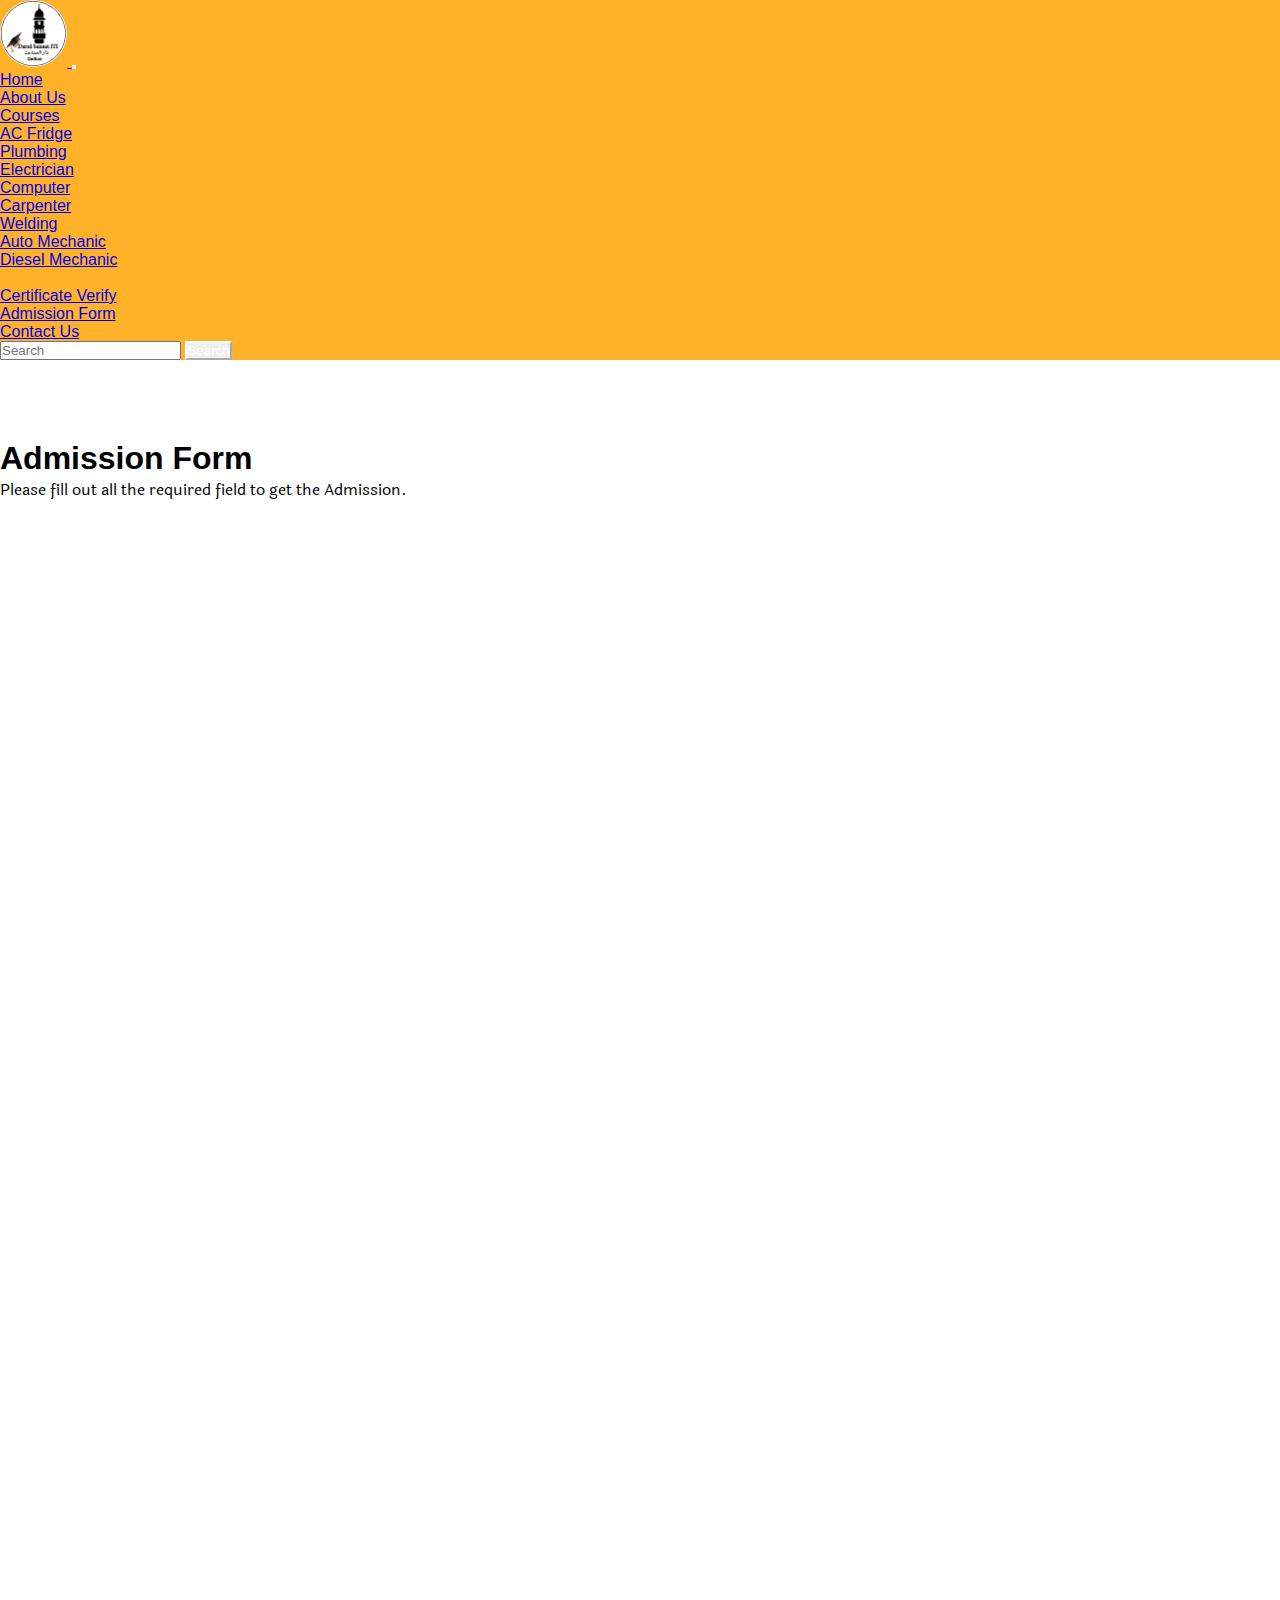
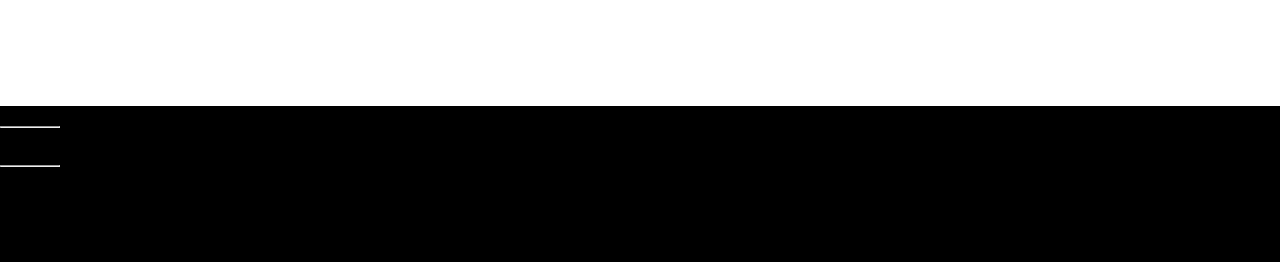
<file: Admission.html>
<!DOCTYPE html>
<html lang="en">

<head>
  <meta charset="UTF-8">
  <meta name="viewport" content="width=device-width, initial-scale=1.0">
  <title> Darul Sanaat ITI Qadian</title>
  <link rel="icon" href="./icon.png" type="image/x-icon">
  <link href="https://cdn.jsdelivr.net/npm/bootstrap@5.0.0-beta1/dist/css/bootstrap.min.css" rel="stylesheet"
    integrity="sha384-giJF6kkoqNQ00vy+HMDP7azOuL0xtbfIcaT9wjKHr8RbDVddVHyTfAAsrekwKmP1" crossorigin="anonymous">

  <link rel="stylesheet" href="./static/style.css">
  <link href="https://fonts.googleapis.com/css2?family=Laila:wght@300&family=Pacifico&family=Shrikhand&display=swap"
    rel="stylesheet">
  <link rel="shortcut icon" href="/Darul Sanaat/Educational-responsive-website/icon.png" type="image/x-icon">
  <link rel="stylesheet" href="https://cdnjs.cloudflare.com/ajax/libs/font-awesome/6.5.1/css/all.min.css">

</head>



<body>
  <nav class="navbar navbar-expand-lg navbar-light sticky-top bg-light main-heading">
    <div class="container-fluid">
      <!-- <a class="navbar-brand" href="#">Darul Sanaat</a> -->
      <a href="./index.html"> 
        <img class="main-logo" src="./logo 5.png" alt="">
      </a>
      <button class="navbar-toggler" type="button" data-bs-toggle="collapse" data-bs-target="#navbarSupportedContent"
        aria-controls="navbarSupportedContent" aria-expanded="false" aria-label="Toggle navigation">
        <span class="navbar-toggler-icon"></span>
      </button>
      <div class="collapse navbar-collapse" id="navbarSupportedContent">
        <ul class="navbar-nav me-auto mb-2 mb-lg-0">
          <li class="nav-item">
            <a class="nav-link active" aria-current="page" href="./index.html">Home</a>
          </li>
          <li class="nav-item">
            <a class="nav-link" href="./index.html#the-team">About Us</a>
          </li>
          <li class="nav-item dropdown">
            <a class="nav-link dropdown-toggle" href="#" id="navbarDropdown" role="button" data-bs-toggle="dropdown"
              aria-expanded="false">
              Courses
            </a>
            <ul class="dropdown-menu" aria-labelledby="navbarDropdown">
              <li><a class="dropdown-item" href="#courses">AC Fridge</a></li>
              <li><a class="dropdown-item" href="#courses">Plumbing</a></li>
              <li><a class="dropdown-item" href="#courses">Electrician</a></li>
              <li><a class="dropdown-item" href="#courses">Computer</a></li>
              <li><a class="dropdown-item" href="#courses">Carpenter</a></li>
              <li><a class="dropdown-item" href="#courses">Welding</a></li>
              <li><a class="dropdown-item" href="#courses">Auto Mechanic</a></li>
              <li><a class="dropdown-item" href="#courses">Diesel Mechanic</a></li>
              <li>
              </li>
            </ul>
          </li>
          <li class="nav-item">
            <a class="nav-link" href="./Certificate.html">Certificate Verify</a>
          </li>
          <li class="nav-item">
            <a class="nav-link" href="./Admission.html">Admission Form</a>
          </li>
          <li class="nav-item">
            <a class="nav-link" href="./contact.html">Contact Us</a>
          </li>
        </ul>
        <form class="d-flex">
          <input class="form-control me-2" type="search" placeholder="Search" aria-label="Search">
          <button class="btn btn-outline-success" type="submit">Search</button>
        </form>
      </div>
    </div>
  </nav>


    <section class="my-5" id="courses">
        <div class="text-center">
            <h1 class="main-heading">
                Admission Form
            </h1>
            <p class="my-para">Please fill out all the required field to get the Admission.</p>
        </div>


        <div id="admissionform" class="container my-5 contactus ">
            <!-- <iframe src="https://docs.google.com/forms/d/e/1FAIpQLSc5uyCdLucF9clO3RQrxgyzfudnRkunRhOZzfbg5Y_YhG443g/viewform?embedded=true" width="640" height="820" frameborder="0" marginheight="0" marginwidth="0">Loading…</iframe> -->
            <iframe src="https://docs.google.com/forms/d/e/1FAIpQLSceLrfefhw2j-Jv0GSwL3mUuqch6OyOP4dZhk3MwqNPy70YMg/viewform?embedded=true" width="640" height="300" frameborder="0" marginheight="0" marginwidth="0">Loading…</iframe>
        </div>
    </section>

    <!--  -->

   <!-- Footer -->
  <footer class="text-center text-lg-start text-white" style="background-color: #000">

    <!-- Section: Links  -->
    <section class="">
      <div class="container text-center text-md-start mt-5">
        <!-- Grid row -->
        <div class="row mt-3">
          <!-- Grid column -->
          <div class="col-md-3 col-lg-4 col-xl-3 mx-auto mb-4">
            <!-- Content -->
            <h6 class="text-uppercase fw-bold">Darul Sanaat ITI Qadian</h6>
            <hr class="mb-4 mt-0 d-inline-block mx-auto" style="width: 60px; background-color: #7c4dff; height: 2px" />
            <p>
              NSIC FRANCHISEE CODE : 28108
            </p>
          </div>
          <!-- Grid column -->

          

          <!-- Grid column -->
          <div class="col-md-4 col-lg-3 col-xl-3 mx-auto mb-md-0 mb-4">
            <!-- Links -->
            <h6 class="text-uppercase fw-bold">Contact</h6>
            <hr class="mb-4 mt-0 d-inline-block mx-auto" style="width: 60px; background-color: #7c4dff; height: 2px" />
            <p><i class="fas fa-home mr-3"></i> R9HH+M77, Kothi darussalam Qadian, Sant Nagar, Qadian, Punjab 143516</p>
            <p><i class="fas fa-envelope mr-3"></i> darulsanaat.qadian@gmail.com</p>
            <p><i class="fas fa-phone mr-3"></i> 01872222910</p>
            <!-- <p><i class="fas fa-print mr-3"></i> + 01 234 567 89</p> -->
          </div>
          <!-- Grid column -->
        </div>
        <!-- Grid row -->
      </div>
    </section>
    <!-- Section: Links  -->

    <!-- Copyright -->
    <div class="text-center p-3" style="border-style: solid; border-width: 0.5px; border-left: none; border-right: none;">
      © 2010 Copyright: Darul Sanaat Qadian

    </div>
    <!-- Copyright -->
  </footer>
  <!-- Footer -->
  


  <script src="./static/index.js"></script>
  <script src="https://cdn.jsdelivr.net/npm/bootstrap@5.0.0-beta1/dist/js/bootstrap.bundle.min.js"
    integrity="sha384-ygbV9kiqUc6oa4msXn9868pTtWMgiQaeYH7/t7LECLbyPA2x65Kgf80OJFdroafW"
    crossorigin="anonymous"></script>
</body>

</html>
</file>
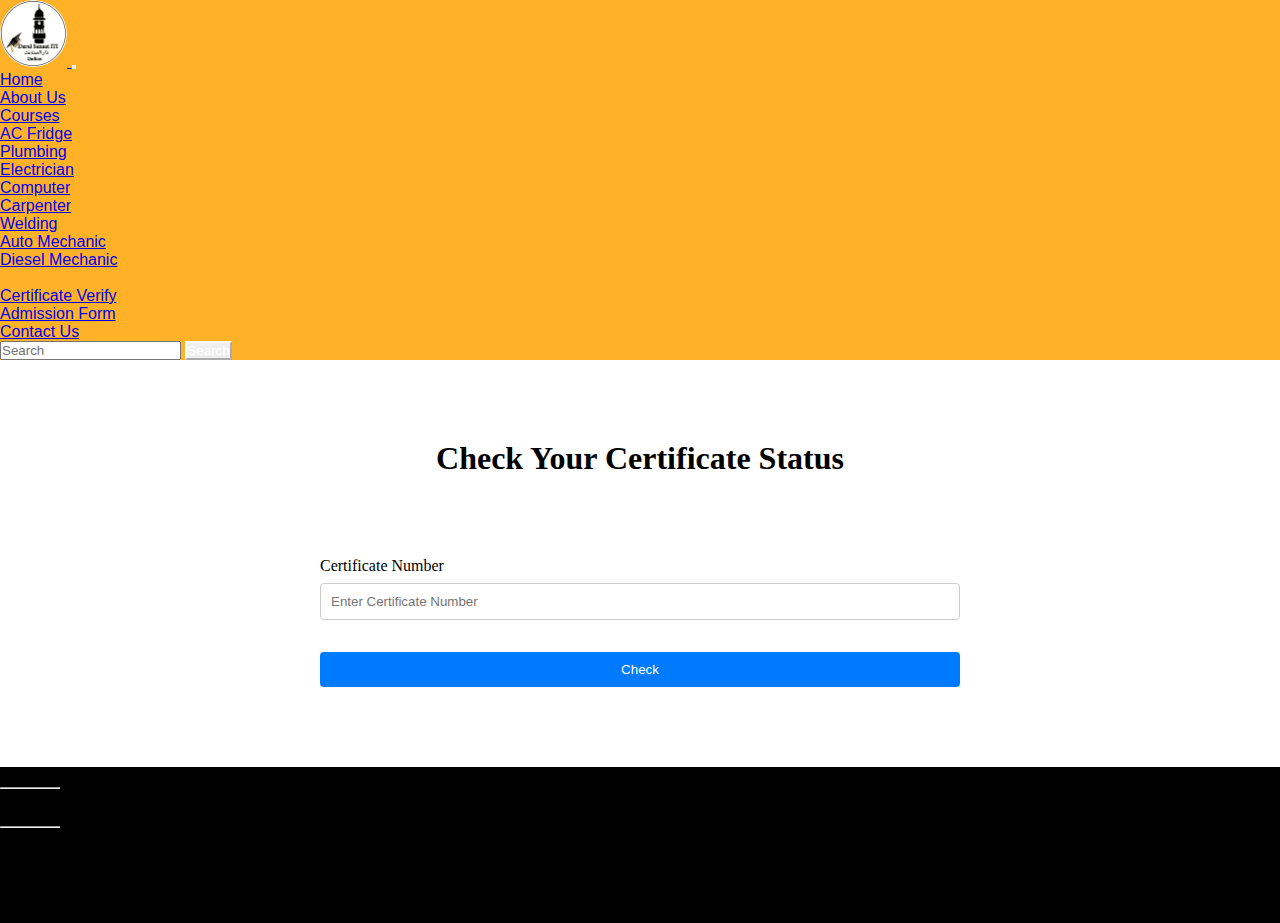
<file: Certificate.html>
<!DOCTYPE html>
<html lang="en">

<head>
  <meta charset="UTF-8">
  <meta name="viewport" content="width=device-width, initial-scale=1.0">
  <title> Darul Sanaat ITI Qadian</title>
  <link rel="icon" href="./icon.png" type="image/x-icon">
  <link href="https://cdn.jsdelivr.net/npm/bootstrap@5.0.0-beta1/dist/css/bootstrap.min.css" rel="stylesheet"
    integrity="sha384-giJF6kkoqNQ00vy+HMDP7azOuL0xtbfIcaT9wjKHr8RbDVddVHyTfAAsrekwKmP1" crossorigin="anonymous">

  <link rel="stylesheet" href="./static/style.css">
  <link href="https://fonts.googleapis.com/css2?family=Laila:wght@300&family=Pacifico&family=Shrikhand&display=swap"
    rel="stylesheet">
  <link rel="shortcut icon" href="/Darul Sanaat/Educational-responsive-website/icon.png" type="image/x-icon">
  <link rel="stylesheet" href="https://cdnjs.cloudflare.com/ajax/libs/font-awesome/6.5.1/css/all.min.css">

</head>



<body>
  <nav class="navbar navbar-expand-lg navbar-light sticky-top bg-light main-heading">
    <div class="container-fluid">
      <!-- <a class="navbar-brand" href="#">Darul Sanaat</a> -->
      <a href="./index.html"> 
        <img class="main-logo" src="./logo 5.png" alt="">
      </a>
      <button class="navbar-toggler" type="button" data-bs-toggle="collapse" data-bs-target="#navbarSupportedContent"
        aria-controls="navbarSupportedContent" aria-expanded="false" aria-label="Toggle navigation">
        <span class="navbar-toggler-icon"></span>
      </button>
      <div class="collapse navbar-collapse" id="navbarSupportedContent">
        <ul class="navbar-nav me-auto mb-2 mb-lg-0">
          <li class="nav-item">
            <a class="nav-link active" aria-current="page" href="./index.html">Home</a>
          </li>
          <li class="nav-item">
            <a class="nav-link" href="./index.html#the-team">About Us</a>
          </li>
          <li class="nav-item dropdown">
            <a class="nav-link dropdown-toggle" href="#" id="navbarDropdown" role="button" data-bs-toggle="dropdown"
              aria-expanded="false">
              Courses
            </a>
            <ul class="dropdown-menu" aria-labelledby="navbarDropdown">
              <li><a class="dropdown-item" href="#courses">AC Fridge</a></li>
              <li><a class="dropdown-item" href="#courses">Plumbing</a></li>
              <li><a class="dropdown-item" href="#courses">Electrician</a></li>
              <li><a class="dropdown-item" href="#courses">Computer</a></li>
              <li><a class="dropdown-item" href="#courses">Carpenter</a></li>
              <li><a class="dropdown-item" href="#courses">Welding</a></li>
              <li><a class="dropdown-item" href="#courses">Auto Mechanic</a></li>
              <li><a class="dropdown-item" href="#courses">Diesel Mechanic</a></li>
              <li>
              </li>
            </ul>
          </li>
          <li class="nav-item">
            <a class="nav-link" href="./Certificate.html">Certificate Verify</a>
          </li>
          <li class="nav-item">
            <a class="nav-link" href="./Admission.html">Admission Form</a>
          </li>
          <li class="nav-item">
            <a class="nav-link" href="./contact.html">Contact Us</a>
          </li>
        </ul>
        <form class="d-flex">
          <input class="form-control me-2" type="search" placeholder="Search" aria-label="Search">
          <button class="btn btn-outline-success" type="submit">Search</button>
        </form>
      </div>
    </div>
  </nav>


<section>
    <div class="certificate-container">
        <div class="certificate-heading" >
            <h1>Check Your Certificate Status</h1>
        </div>
        <div class="form-container">
            <form id="certificateForm">
                <label for="certificateNumber">Certificate Number</label>
                <input type="text" id="certificateNumber" placeholder="Enter Certificate Number" required>
                <input type="submit" value="Check">
            </form>
        </div>
</section>



  <!-- Footer -->
  <footer class="text-center text-lg-start text-white" style="background-color: #000">

    <!-- Section: Links  -->
    <section class="">
      <div class="container text-center text-md-start mt-5">
        <!-- Grid row -->
        <div class="row mt-3">
          <!-- Grid column -->
          <div class="col-md-3 col-lg-4 col-xl-3 mx-auto mb-4">
            <!-- Content -->
            <h6 class="text-uppercase fw-bold">Darul Sanaat ITI Qadian</h6>
            <hr class="mb-4 mt-0 d-inline-block mx-auto" style="width: 60px; background-color: #7c4dff; height: 2px" />
            <p>
              NSIC FRANCHISEE CODE : 28108
            </p>
          </div>
          <!-- Grid column -->

          

          <!-- Grid column -->
          <div class="col-md-4 col-lg-3 col-xl-3 mx-auto mb-md-0 mb-4">
            <!-- Links -->
            <h6 class="text-uppercase fw-bold">Contact</h6>
            <hr class="mb-4 mt-0 d-inline-block mx-auto" style="width: 60px; background-color: #7c4dff; height: 2px" />
            <p><i class="fas fa-home mr-3"></i> R9HH+M77, Kothi darussalam Qadian, Sant Nagar, Qadian, Punjab 143516</p>
            <p><i class="fas fa-envelope mr-3"></i> darulsanaat.qadian@gmail.com</p>
            <p><i class="fas fa-phone mr-3"></i> 01872222910</p>
            <!-- <p><i class="fas fa-print mr-3"></i> + 01 234 567 89</p> -->
          </div>
          <!-- Grid column -->
        </div>
        <!-- Grid row -->
      </div>
    </section>
    <!-- Section: Links  -->

    <!-- Copyright -->
    <div class="text-center p-3" style="border-style: solid; border-width: 0.5px; border-left: none; border-right: none;">
      © 2010 Copyright: Darul Sanaat Qadian

    </div>
    <!-- Copyright -->
  </footer>
  <!-- Footer -->


  <script src="./static/index.js"></script>
  <script src="https://cdn.jsdelivr.net/npm/bootstrap@5.0.0-beta1/dist/js/bootstrap.bundle.min.js"
    integrity="sha384-ygbV9kiqUc6oa4msXn9868pTtWMgiQaeYH7/t7LECLbyPA2x65Kgf80OJFdroafW"
    crossorigin="anonymous"></script>

</body>

</html>
</file>
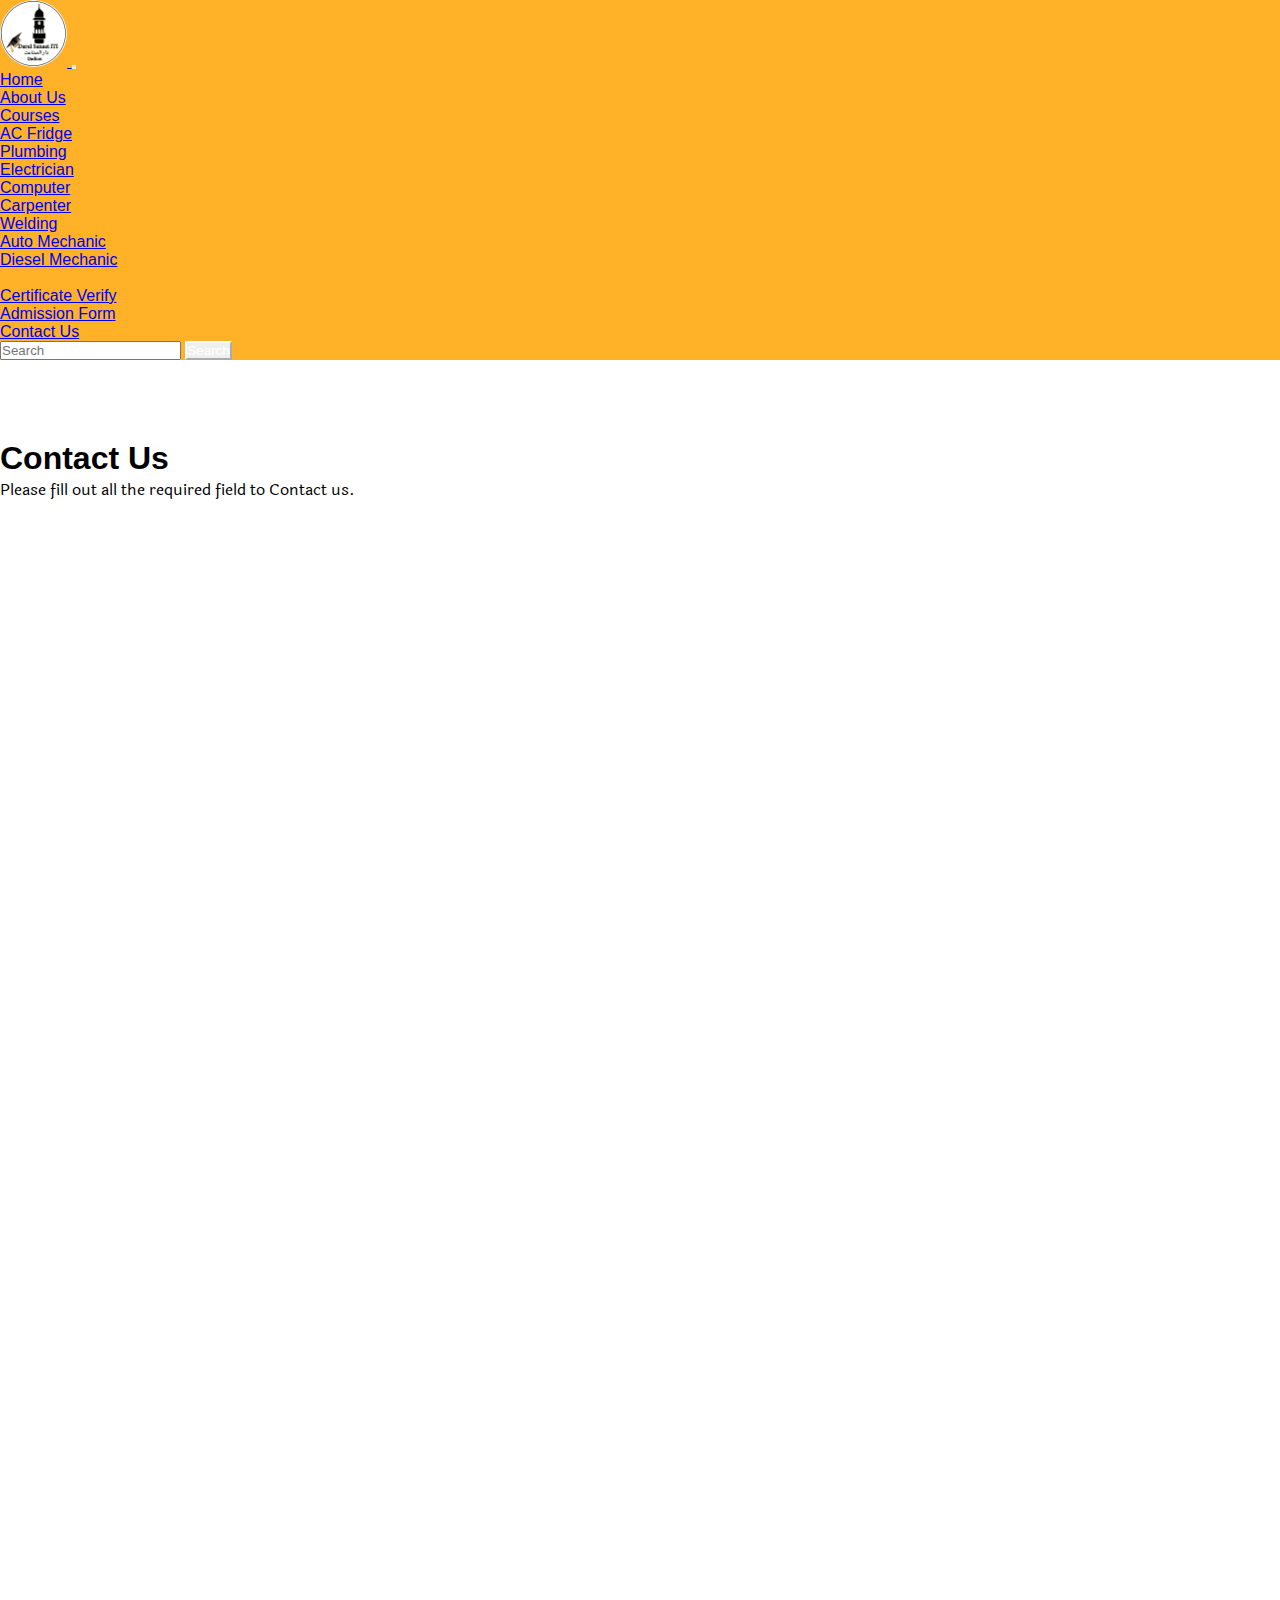
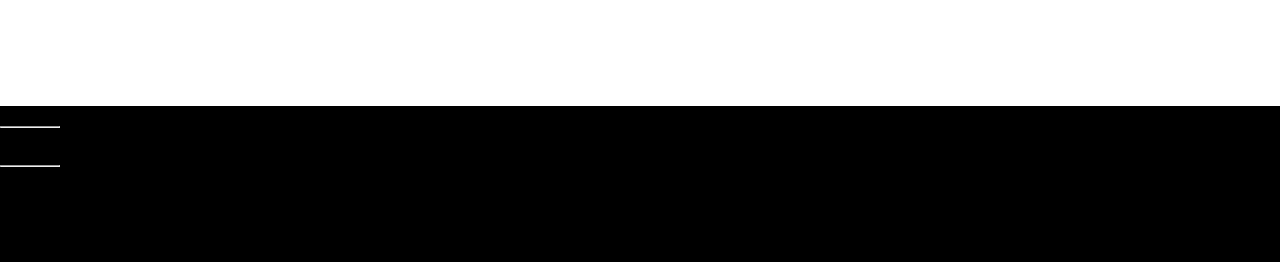
<file: contact.html>
<!DOCTYPE html>
<html lang="en">

<head>
  <meta charset="UTF-8">
  <meta name="viewport" content="width=device-width, initial-scale=1.0">
  <title> Darul Sanaat ITI Qadian</title>
  <link rel="icon" href="./icon.png" type="image/x-icon">
  <link href="https://cdn.jsdelivr.net/npm/bootstrap@5.0.0-beta1/dist/css/bootstrap.min.css" rel="stylesheet"
  integrity="sha384-giJF6kkoqNQ00vy+HMDP7azOuL0xtbfIcaT9wjKHr8RbDVddVHyTfAAsrekwKmP1" crossorigin="anonymous">

<link rel="stylesheet" href="./static/style.css">
<link href="https://fonts.googleapis.com/css2?family=Laila:wght@300&family=Pacifico&family=Shrikhand&display=swap"
  rel="stylesheet">
<link rel="shortcut icon" href="/Darul Sanaat/Educational-responsive-website/icon.png" type="image/x-icon">
<link rel="stylesheet" href="https://cdnjs.cloudflare.com/ajax/libs/font-awesome/6.5.1/css/all.min.css">

</head>



<body>
  <nav class="navbar navbar-expand-lg navbar-light sticky-top bg-light main-heading">
    <div class="container-fluid">
      <!-- <a class="navbar-brand" href="#">Darul Sanaat</a> -->
      <a href="./index.html"> 
        <img class="main-logo" src="./logo 5.png" alt="">
      </a>
      <button class="navbar-toggler" type="button" data-bs-toggle="collapse" data-bs-target="#navbarSupportedContent"
        aria-controls="navbarSupportedContent" aria-expanded="false" aria-label="Toggle navigation">
        <span class="navbar-toggler-icon"></span>
      </button>
      <div class="collapse navbar-collapse" id="navbarSupportedContent">
        <ul class="navbar-nav me-auto mb-2 mb-lg-0">
          <li class="nav-item">
            <a class="nav-link active" aria-current="page" href="./index.html">Home</a>
          </li>
          <li class="nav-item">
            <a class="nav-link" href="#the-team">About Us</a>
          </li>
          <li class="nav-item dropdown">
            <a class="nav-link dropdown-toggle" href="#" id="navbarDropdown" role="button" data-bs-toggle="dropdown"
              aria-expanded="false">
              Courses
            </a>
            <ul class="dropdown-menu" aria-labelledby="navbarDropdown">
              <li><a class="dropdown-item" href="#courses">AC Fridge</a></li>
              <li><a class="dropdown-item" href="#courses">Plumbing</a></li>
              <li><a class="dropdown-item" href="#courses">Electrician</a></li>
              <li><a class="dropdown-item" href="#courses">Computer</a></li>
              <li><a class="dropdown-item" href="#courses">Carpenter</a></li>
              <li><a class="dropdown-item" href="#courses">Welding</a></li>
              <li><a class="dropdown-item" href="#courses">Auto Mechanic</a></li>
              <li><a class="dropdown-item" href="#courses">Diesel Mechanic</a></li>
              <li>
              </li>
            </ul>
          </li>
          <li class="nav-item">
            <a class="nav-link" href="./Certificate.html">Certificate Verify</a>
          </li>
          <li class="nav-item">
            <a class="nav-link" href="./Admission.html">Admission Form</a>
          </li>
          <li class="nav-item">
            <a class="nav-link" href="./contact.html">Contact Us</a>
          </li>
        </ul>
        <form class="d-flex">
          <input class="form-control me-2" type="search" placeholder="Search" aria-label="Search">
          <button class="btn btn-outline-success" type="submit">Search</button>
        </form>
      </div>
    </div>
  </nav>


    <section class="my-5" id="courses">
        <div class="text-center">
            <h1 class="main-heading">
                Contact Us
            </h1>
            <p class="my-para"> Please fill out all the required field to Contact us.</p>
        </div>


        <div class="container my-5 contactus ">
            <iframe src="https://docs.google.com/forms/d/e/1FAIpQLSc5uyCdLucF9clO3RQrxgyzfudnRkunRhOZzfbg5Y_YhG443g/viewform?embedded=true" width="640" height="820" frameborder="0" marginheight="0" marginwidth="0">Loading…</iframe>
        </div>
    </section>

    <!--  -->

   <!-- Footer -->
  <footer class="text-center text-lg-start text-white" style="background-color: #000">

    <!-- Section: Links  -->
    <section class="">
      <div class="container text-center text-md-start mt-5">
        <!-- Grid row -->
        <div class="row mt-3">
          <!-- Grid column -->
          <div class="col-md-3 col-lg-4 col-xl-3 mx-auto mb-4">
            <!-- Content -->
            <h6 class="text-uppercase fw-bold">Darul Sanaat ITI Qadian</h6>
            <hr class="mb-4 mt-0 d-inline-block mx-auto" style="width: 60px; background-color: #7c4dff; height: 2px" />
            <p>
              NSIC FRANCHISEE CODE : 28108
            </p>
          </div>
          <!-- Grid column -->

          

          <!-- Grid column -->
          <div class="col-md-4 col-lg-3 col-xl-3 mx-auto mb-md-0 mb-4">
            <!-- Links -->
            <h6 class="text-uppercase fw-bold">Contact</h6>
            <hr class="mb-4 mt-0 d-inline-block mx-auto" style="width: 60px; background-color: #7c4dff; height: 2px" />
            <p><i class="fas fa-home mr-3"></i> R9HH+M77, Kothi darussalam Qadian, Sant Nagar, Qadian, Punjab 143516</p>
            <p><i class="fas fa-envelope mr-3"></i> darulsanaat.qadian@gmail.com</p>
            <p><i class="fas fa-phone mr-3"></i> 01872222910</p>
            <!-- <p><i class="fas fa-print mr-3"></i> + 01 234 567 89</p> -->
          </div>
          <!-- Grid column -->
        </div>
        <!-- Grid row -->
      </div>
    </section>
    <!-- Section: Links  -->

    <!-- Copyright -->
    <div class="text-center p-3" style="border-style: solid; border-width: 0.5px; border-left: none; border-right: none;">
      © 2010 Copyright: Darul Sanaat Qadian

    </div>
    <!-- Copyright -->
  </footer>
  <!-- Footer -->
  

  <script src="./static/index.js"></script>
  <script src="https://cdn.jsdelivr.net/npm/bootstrap@5.0.0-beta1/dist/js/bootstrap.bundle.min.js"
    integrity="sha384-ygbV9kiqUc6oa4msXn9868pTtWMgiQaeYH7/t7LECLbyPA2x65Kgf80OJFdroafW"
    crossorigin="anonymous"></script>

</body>

</html>
</file>
<file: static/style.css>
* {
  margin: 0;
  padding: 0;
  box-sizing: border-box;
}

.carousel-item {
  width: 100%;
  height: 92vh;
}

.first-carousel {
  background-color: #f1f1f1;
  height: -webkit-fill-available;
}

.second-carousel {
  background-color: #fff;
  height: -webkit-fill-available;
}

.third-carousel {
  /* background-color: #F7F7F7; */
  background-color: #fff;
  height: -webkit-fill-available;
}

.sevices {
  margin-left: auto;
  margin-right: auto;
}

.img-fluid {
  width: 340px;
  height: 250px;
}

.btn-outline-success {
  border-color: #fff;
  color: white;
}

.btn-outline-success:hover {
  color: white;
  background-color: orangered;
  border-color: white;
}

.btn-outline-success:active:focus {
  box-shadow: 0 0 0 0.25rem rgba(255, 255, 255, 0.5);
}

.btn-outline-success:focus {
  box-shadow: 0 0 0 0.25rem rgba(255, 255, 255, 0.5);
}

.mybtn:active:focus,
.mybtn:focus {
  box-shadow: 0 0 0 0.25rem rgba(255, 72, 0, 0.5);
}

.bg-light {
  background-color: rgb(255 178 40) !important;
}

.carousel-dark .carousel-control-next-icon,
.carousel-dark .carousel-control-prev-icon {
  /* filter: initial; */
}

.a-main-font {
  color: #ff4500;
  font-weight: 400;
  font-family: Arial, Helvetica, sans-serif;
}

.carousel-image {
  opacity: 0.3;
}

.row {
  margin-left: auto;
  margin-right: auto;
}

.my-para {
  font-family: "Laila", serif;
  font-size: 16px;
  color: #000;
}

.course-heading {
  font-size: 20px;
}

/* #accordion-button-2:not(.collapsed){
    background-color:#ff4500;
    color: white;
} */

.accordion-button:not(.collapsed) {
  background-color: white;
  color: #212529;
  border: none;
}

.courses-images {
  width: -webkit-fill-available;
  height: 12rem;
}

.accordion-button.collapsed {
  border: none;
}

.main-heading {
  font-family: "Rubik", sans-serif;
}
.main-logo {
  width: 4.2rem;
  border-radius: 3rem;
}

/* .main-carousel{
    position: relative;
    background-image: url(https://i0.wp.com/lightofislam.in/wp-content/uploads/2021/10/qadian-aerial-view-scaled-e1634884562768.jpg?fit=1920%2C1414&ssl=1);
        background-position: center center;
        background-size: cover;
        z-index: 0;
} */

.main-carousel-container {
  position: relative;
  display: inline-block;
}
.main-carousel-container::before {
  content: "";
  position: absolute;
  top: 0;
  right: 0;
  bottom: 0;
  left: 0;
  background: rgba(
    0,
    0,
    0,
    0.5
  ); /* Adjust the last value for the transparency level */
  z-index: 1; /* Ensure the overlay is on top of the image */
}
.main-carousel-image {
  display: block;
  width: 100%;
  height: auto;
  z-index: 2; /* Ensure the image is above the overlay */
}

.mybtn {
  font-family: "Google Sans", Roboto, Arial, sans-serif;
  font-size: calc(0.6rem + 0.7vw);
  padding-left: 22px;
  padding-right: 22px;
  border-radius: 20px;
  margin-top: calc(0.1rem + 0.9vw);
  background-color: #ff4500 !important;
  color: white;
  border: none;
}
p {
  font-family: "Laila", serif;
}

.my-5 {
  margin-top: 5rem !important;
  margin-bottom: 5rem !important;
}

.team-para {
  margin-top: 3rem !important;
  margin-bottom: 3rem !important;
}

.section-3-img {
  width: 610px;
  height: 400px;
}

.counter {
  font-size: 24px;
  color: #0d6efd;
}

.fa-3x {
  color: #0d6efd;
}

.cont {
  display: none;
}

.padding-L-R-0 {
  padding-left: 0;
  padding-right: 0;
}

.get-middle {
  margin-top: auto;
  margin-bottom: auto;
}
.user {
  text-decoration: none;
  font-size: 12px;
}

.team-profile {
  width: 160px;
  height: 160px;
  border-radius: 50%;
  border-style: solid;
  border-width: 0.5px;
}
.icon-color {
  color: #0d6efd;
}
.course-body:hover {
  background: orangered;
  color: white;
}

.my-card {
  /* border: none; */
  padding-left: 0;
  padding-right: 0;
}

.my-2 {
  margin-top: 0 !important;
  margin-bottom: 1rem !important;
}

.hostel-image {
  border-radius: 2rem;
}

.contactus {
  text-align: center;
}
.contactus iframe {
  height: 65rem;
}

.accordion-button::after {
  flex-shrink: 3;
}

.accordion-button:not(.collapsed)::after {
  transform: rotate(360deg);
}

.top-heading {
  margin-top: 5rem;
  margin-bottom: auto;
}

.dropdown-item:focus,
.dropdown-item:hover {
  background-color: rgb(255 178 40);
}

@media (max-width: 1399.98px) {
}

@media (max-width: 1199.98px) {
}

@media (max-width: 991.98px) {
  .carousel-item {
    height: 800px;
  }

  .get-center {
    text-align: center !important;
  }

  .section-3-img {
    width: 500px;
    height: auto;
  }

  .top-heading {
    margin-top: auto;
    padding-bottom: auto;
  }

}



@media (max-width: 779.98px) {
  .carousel-item {
    height: 665px;
  }

  .cont {
    display: inline;
  }

  .cont1 {
    display: none;
  }

  .top-heading {
    margin-top: auto;
    margin-bottom: auto;
  }
  .center-position {
    text-align: center !important;
  }

  .item-position {
    text-align: center !important;
  }

  .sec-gap {
    margin-top: 3rem !important;
    margin-bottom: 3rem !important;
  }

  .section-3-img {
    height: 400px;
  }
}

@media (max-width: 575.98px) {
  .carousel-item {
    height: 665px;
  }
  .section-3-img {
    width: 100%;
    height: auto;
  }
  .gallery {
    position: relative;
    width: 230px !important;
    height: 130px !important;
  }
  .gallery span{
    transform: rotateY(calc(var(--i) * 45deg)) translateZ(285px) !important;
  }
  .overlay-img-title{
    font-size: 12px !important;
  }
  #video-container iframe{
    height: 300px !important;
  }
  #video-container2 iframe{
    height: 300px !important;
  }
  /* #video-container{
    margin-left: 0.5rem !important;
    margin-right: 0.5rem !important;
  }
  #video-container2{
    margin-left: 0.5rem !important;
    margin-right: 0.5rem !important;
  } */
  #admissionform iframe{
    width: 100% !important;
  }
  .contactus iframe{
    width: 100% !important;
    overflow: hidden;
  }
}

footer {
  padding-top: 0.5rem;
}

/* Gallery Section  */

.gallery-body {
  margin: 0;
  height: 60vh;
  display: grid;
  place-items: center;
  /* background-color: #010101; */
}

.gallery {
  position: relative;
  width: 300px;
  height: 200px;
  transform-style: preserve-3d;
  animation: rotate 60s linear infinite;
}

@keyframes rotate {
  from {
    transform: perspective(1200px) rotateY(0deg);
  }

  to {
    transform: perspective(1200px) rotateY(360deg);
  }
}

.gallery span {
  position: absolute;
  width: 100%;
  height: 100%;
  transform-origin: center;
  transform-style: preserve-3d;
  transform: rotateY(calc(var(--i) * 45deg)) translateZ(380px);
}

.gallery span img {
  position: absolute;
  width: 100%;
  height: 100%;
  object-fit: cover;
  image-rendering: -moz-crisp-edges;
}

.overlay-img-title {
  position: absolute;
  bottom: 0;
  background: rgba(0, 0, 0, 0.7); /* Darker see-through background */
  color: #fff; /* White text color */
  width: 100%;
  transition: 0.5s ease;
  padding: 10px;
  text-align: center;
  font-size: 14px; /* Slightly smaller font size */
  font-family: Arial, sans-serif; /* Change font family for better readability */
  box-sizing: border-box; /* Include padding in width calculation */
}

/* documentary Section  */

.documentary-body {
  margin-top: 5rem;
}

#video-container {
  max-width: 800px;
  margin: 5rem auto;
  box-shadow: 0 4px 8px rgba(0, 0, 0, 0.1);
  border-radius: 10px;
  overflow: hidden;
  position: relative;
}
#video-container2 {
  max-width: 800px;
  margin: 5rem auto;
  box-shadow: 0 4px 8px rgba(0, 0, 0, 0.1);
  border-radius: 10px;
  overflow: hidden;
  position: relative;
}
#video-container iframe{
  width: 100%;
}

#video {
  width: 100%;
  height: auto;
}
#video2 {
  width: 100%;
}

/* Customize the appearance of video controls */
#video-controls {
  background-color: rgba(51, 51, 51, 0.8);
  color: #fff;
  display: flex;
  justify-content: space-between;
  align-items: center;
  padding: 10px;
}
#video-controls button {
  background-color: transparent;
  border: none;
  color: #fff;
  cursor: pointer;
  outline: none;
}

/* ? */

.play-btn {
  position: absolute;
  top: 47%;
  left: 50%;
  transform: translate(-50%, -50%);
  width: 60px;
  height: 60px;
  border: none;
  background: radial-gradient(rgb(13 110 253) 60%, rgba(255, 255, 255, 1) 62%);
  border-radius: 50%;
  display: block;
  box-shadow: 0px 0px 25px 3px rgba(255, 0, 128, 0.8);
}

/* triangle */
.play-btn::after {
  content: "";
  position: absolute;
  left: 50%;
  top: 50%;
  -webkit-transform: translateX(-40%) translateY(-50%);
  transform: translateX(-40%) translateY(-50%);
  transform-origin: center center;
  width: 0;
  height: 0;
  border-top: 15px solid transparent;
  border-bottom: 15px solid transparent;
  border-left: 25px solid #fff;
  z-index: 100;
  -webkit-transition: all 400ms cubic-bezier(0.55, 0.055, 0.675, 0.19);
  transition: all 400ms cubic-bezier(0.55, 0.055, 0.675, 0.19);
}

/* pulse wave */
.play-btn:before {
  content: "";
  position: absolute;
  width: 150%;
  height: 150%;
  -webkit-animation-delay: 0s;
  animation-delay: 0s;
  -webkit-animation: pulsate1 2s;
  animation: pulsate1 2s;
  -webkit-animation-direction: forwards;
  animation-direction: forwards;
  -webkit-animation-iteration-count: infinite;
  animation-iteration-count: infinite;
  -webkit-animation-timing-function: steps;
  animation-timing-function: steps;
  opacity: 1;
  border-radius: 50%;
  border: 5px solid rgba(255, 255, 255, 0.75);
  top: -30%;
  left: -30%;
  background: rgba(198, 16, 0, 0);
}

@-webkit-keyframes pulsate1 {
  0% {
    -webkit-transform: scale(0.6);
    transform: scale(0.6);
    opacity: 1;
    box-shadow: inset 0px 0px 25px 3px rgba(255, 255, 255, 0.75),
      0px 0px 25px 10px rgba(255, 255, 255, 0.75);
  }
  100% {
    -webkit-transform: scale(1);
    transform: scale(1);
    opacity: 0;
    box-shadow: none;
  }
}

@keyframes pulsate1 {
  0% {
    -webkit-transform: scale(0.6);
    transform: scale(0.6);
    opacity: 1;
    box-shadow: inset 0px 0px 25px 3px rgba(255, 255, 255, 0.75),
      0px 0px 25px 10px rgba(255, 255, 255, 0.75);
  }
  100% {
    -webkit-transform: scale(1, 1);
    transform: scale(1);
    opacity: 0;
    box-shadow: none;
  }
}
/*  */

.certificate-container {
  margin-top: 5rem;
  margin-bottom: 5rem;
}
#certificateForm {
  display: flex;
  flex-direction: column;
  width: 50%;
}
.form-container {
  display: flex;
  justify-content: center;
}
.certificate-heading {
  text-align: center;
  margin-bottom: 5rem;
}
.certificate-container input[type="text"] {
  /* width: 200px; */
  padding: 10px;
  border: 1px solid #ccc;
  border-radius: 4px;
  /* margin-right: 10px; */
  margin-top: 0.5rem;
  margin-bottom: 2rem;
}
.certificate-container input[type="submit"] {
  padding: 10px 20px;
  background-color: #007bff;
  color: #fff;
  border: none;
  border-radius: 4px;
  cursor: pointer;
}
.certificate-container input[type="submit"]:hover {
  background-color: #0056b3;
}
.para-11{
  font-size: 18px;
}
</file>
